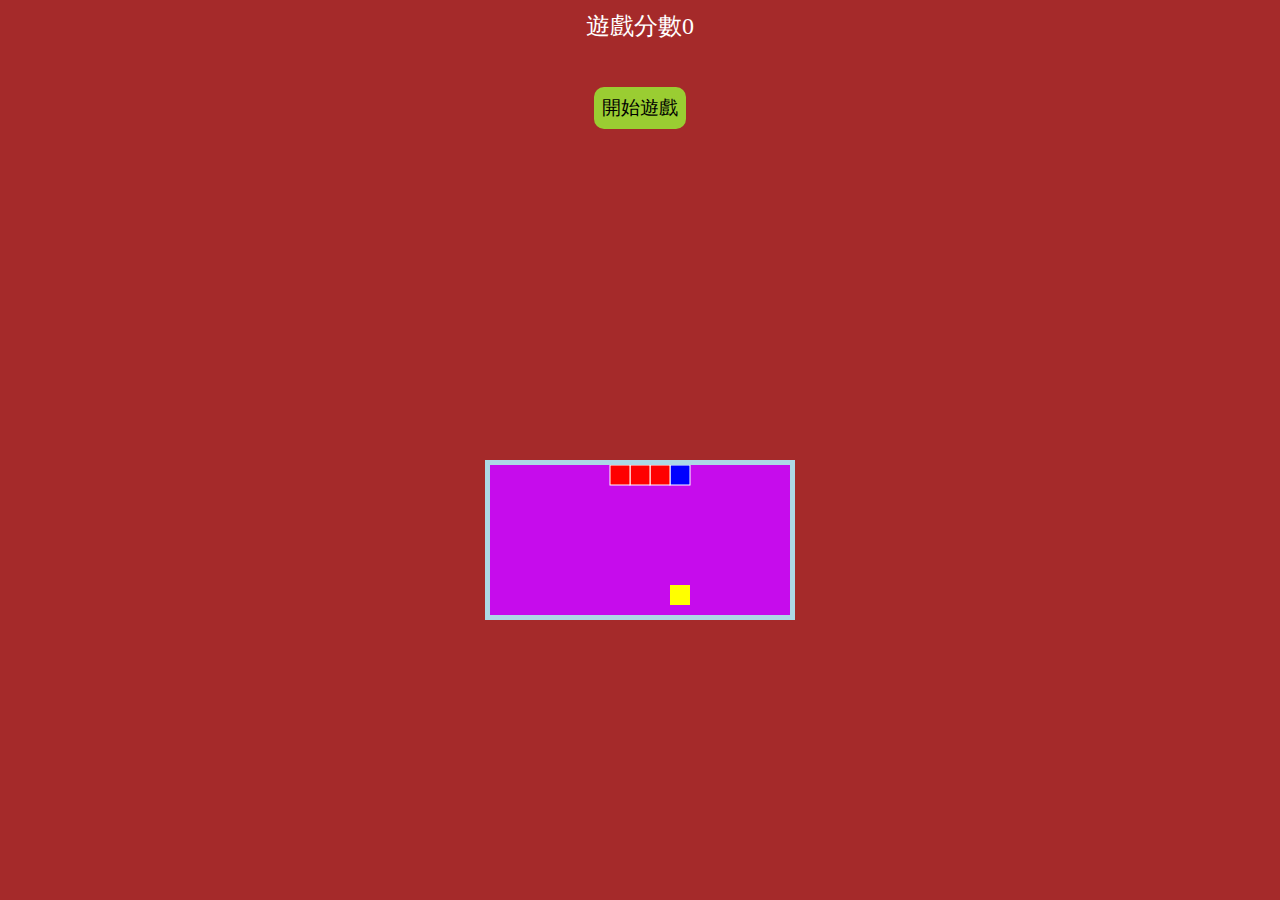
<file: index.html>
<!DOCTYPE html>
<html lang="zh">
<head>
    <meta charset="UTF-8">
    <meta http-equiv="X-UA-Compatible" content="IE=edge">
    <meta name="viewport" content="width=device-width, initial-scale=1.0">
    <title>nick貪食蛇</title>
    <link rel="stylesheet" href="./styles/styles.css">
</head>
<body>
<canvas id="myCanvas" class="myCanvas" style="background-color: rgb(198, 12, 236);"></canvas>
<p id="myScore"></p>
<p id="myScore2"></p>
<button type="button" id="start" onclick="window.location.reload()">開始遊戲</button>
<script src="./app.js"></script>
</body>
</html>
</file>
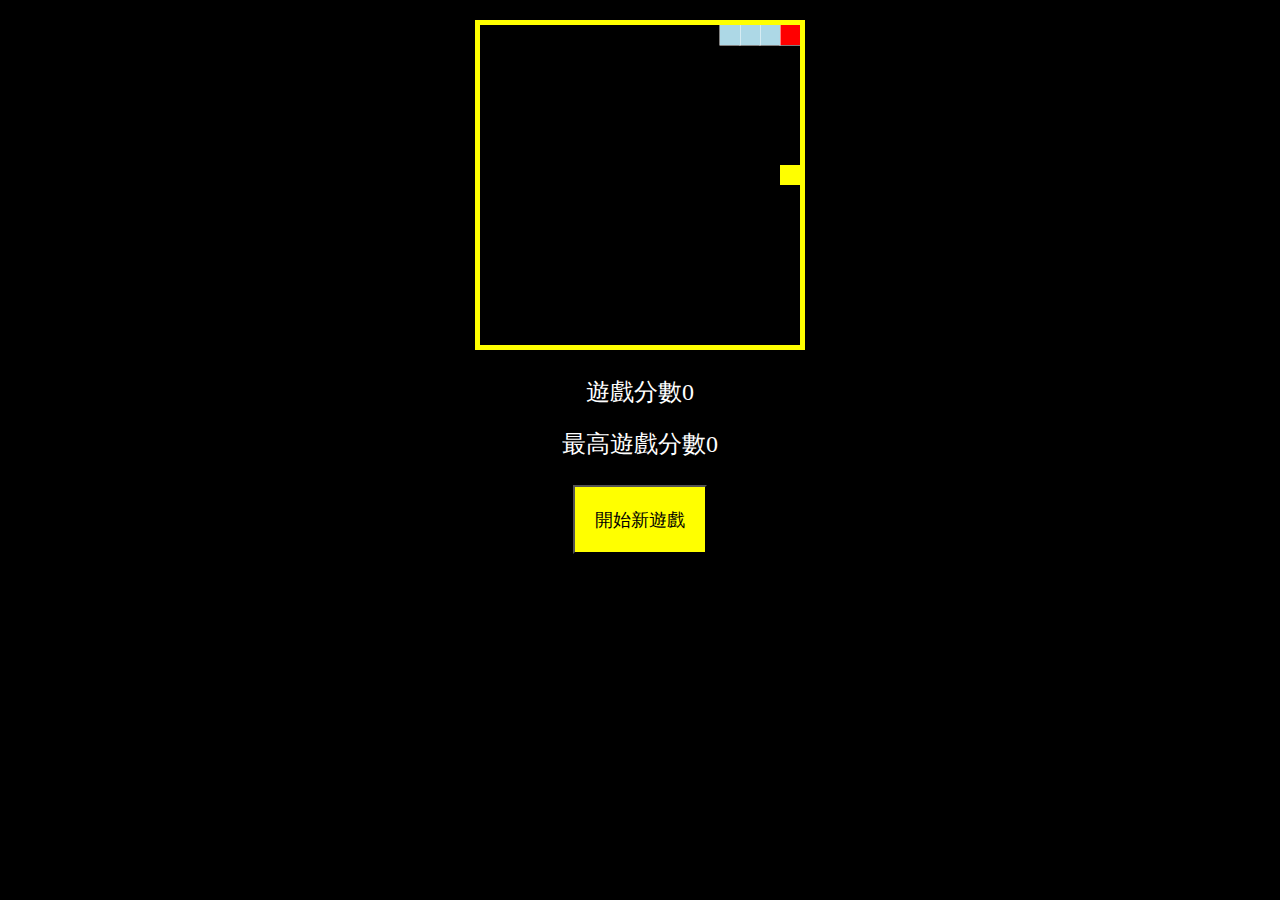
<file: index1.html>
<!DOCTYPE html>
<html lang="en">

<head>
    <meta charset="UTF-8">
    <meta name="viewport" content="width=device-width, initial-scale=1.0">
    <title>貪食蛇遊戲</title>
    <link rel="stylesheet" href="./styles/style1.css">
</head>

<body>
    <canvas id="mycanvas" width="320px" height="320px" style="background-color: black;"></canvas>
    <p id="myScore"></p>
    <p id="myScore2"></p>
    <button onclick="window.location.reload()" type="button" id="start">開始新遊戲</button>
    <script src="./app1.js"></script>
</body>

</html>
</file>
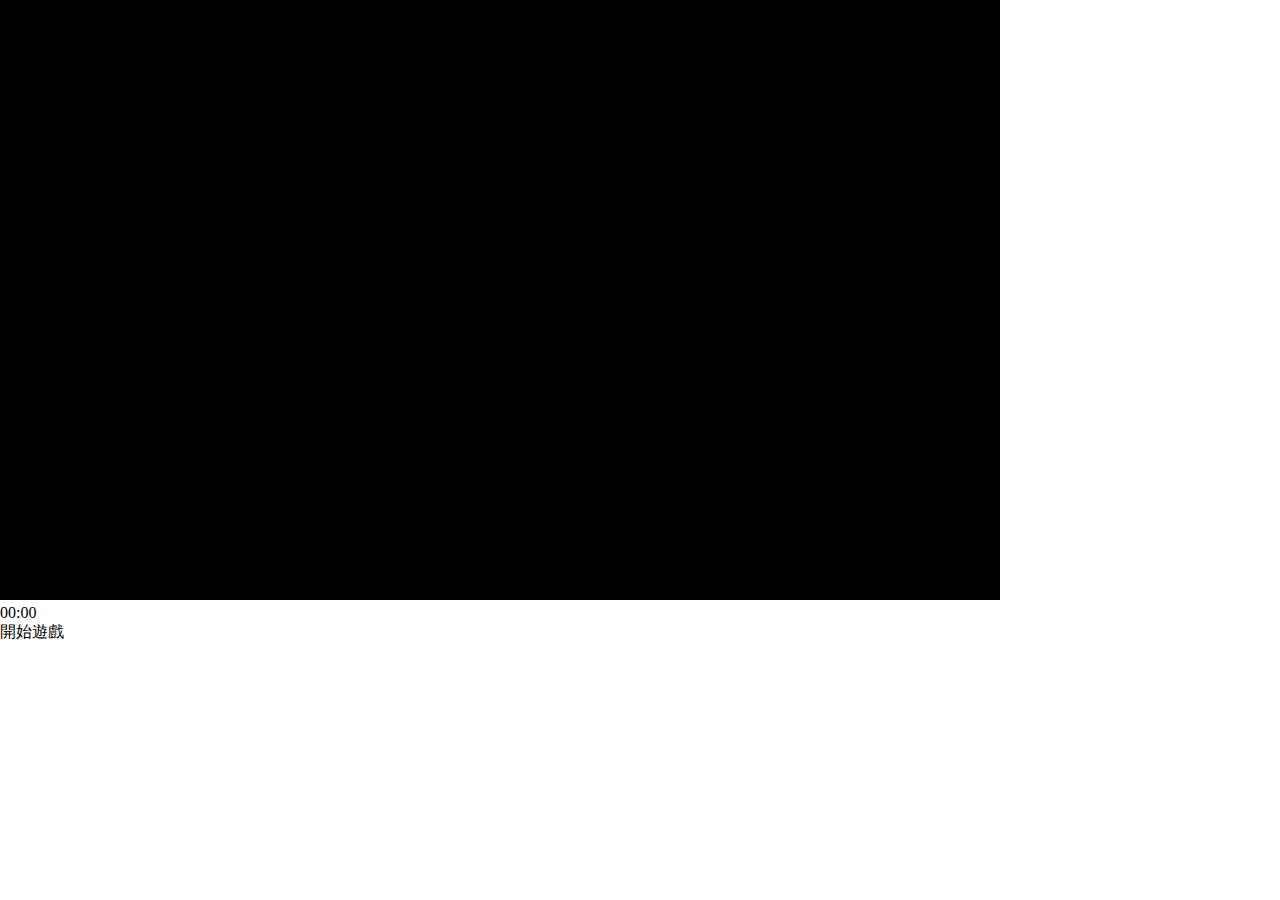
<file: index2.html>
<!DOCTYPE html>
<html lang="en">

<head>
    <meta charset="UTF-8">
    <meta name="viewport" content="width=device-width, initial-scale=1.0">
    <title>彈力球</title>
    <link rel="stylesheet" href="./styles/style2.css">
</head>

<body>


    <canvas id="myCanvas" width="1000px" height="600px"></canvas>


    <div class="startGroup">
        <p><span id="seconds">00</span>:<span id="minutes">00</span></p>
        <span class="start">開始遊戲</span>
    </div>


    <script src="./app2.js"></script>
</body>

</html>
</file>
<file: styles/styles.css>
* {
  margin: 0;
  padding: 0;
  box-sizing: border-box;
}

body {
  background-color: brown;
  display: flex;
  flex-direction: column;
  align-items: center;
}

#myCanvas {
  border: 5px solid lightblue;
  position: absolute;
  top: 60%;
  left: 50%;
  transform: translate(-50%, -50%);
}

#myScore,
#myScore2 {
  color: white;
  font-size: 1.5rem;
  padding: 10px;
}

#start {
  background-color: yellowgreen;
  padding: 0.5rem 0.5rem;
  font-size: 1.2rem;
  border-radius: 10px;
  margin-top: 15px;
  border: none;
}/*# sourceMappingURL=styles.css.map */
</file>
<file: styles/style1.css>
* {
  margin: 0;
  padding: 0;
  box-sizing: border-box;
}

body {
  background-color: black;
  display: flex;
  flex-direction: column;
  align-items: center;
}

#mycanvas {
  border: 5px solid yellow;
  margin-top: 20px;
}

#myScore {
  margin-top: 1rem;
}

#myScore,
#myScore2 {
  color: white;
  font-size: 1.5rem;
  padding: 10px;
}

#start {
  padding: 20px;
  background-color: yellow;
  display: block;
  margin-top: 15px;
  font-size: 1.15rem;
}/*# sourceMappingURL=style1.css.map */
</file>
<file: styles/style2.css>
* {
  padding: 0;
  margin: 0;
  padding: 0;
}

#myCanvas {
  background-color: black;
}/*# sourceMappingURL=style2.css.map */
</file>
